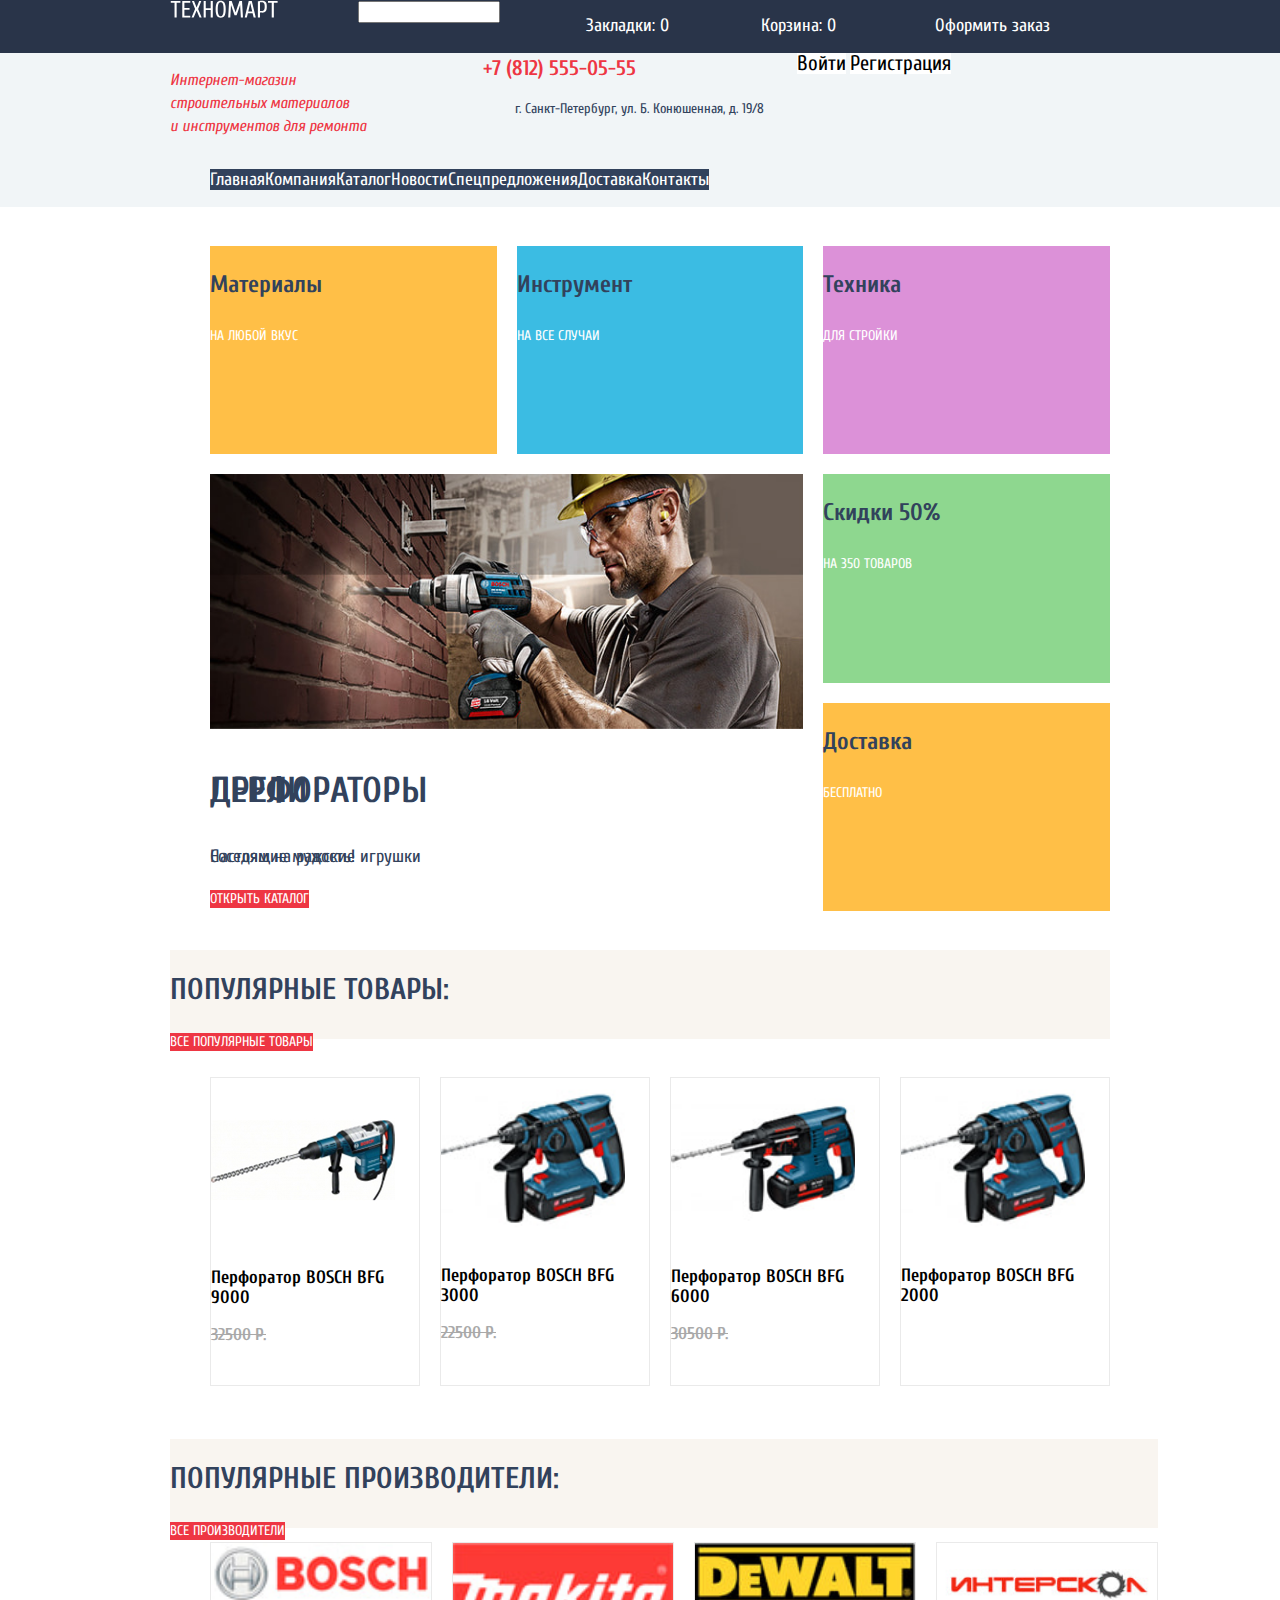
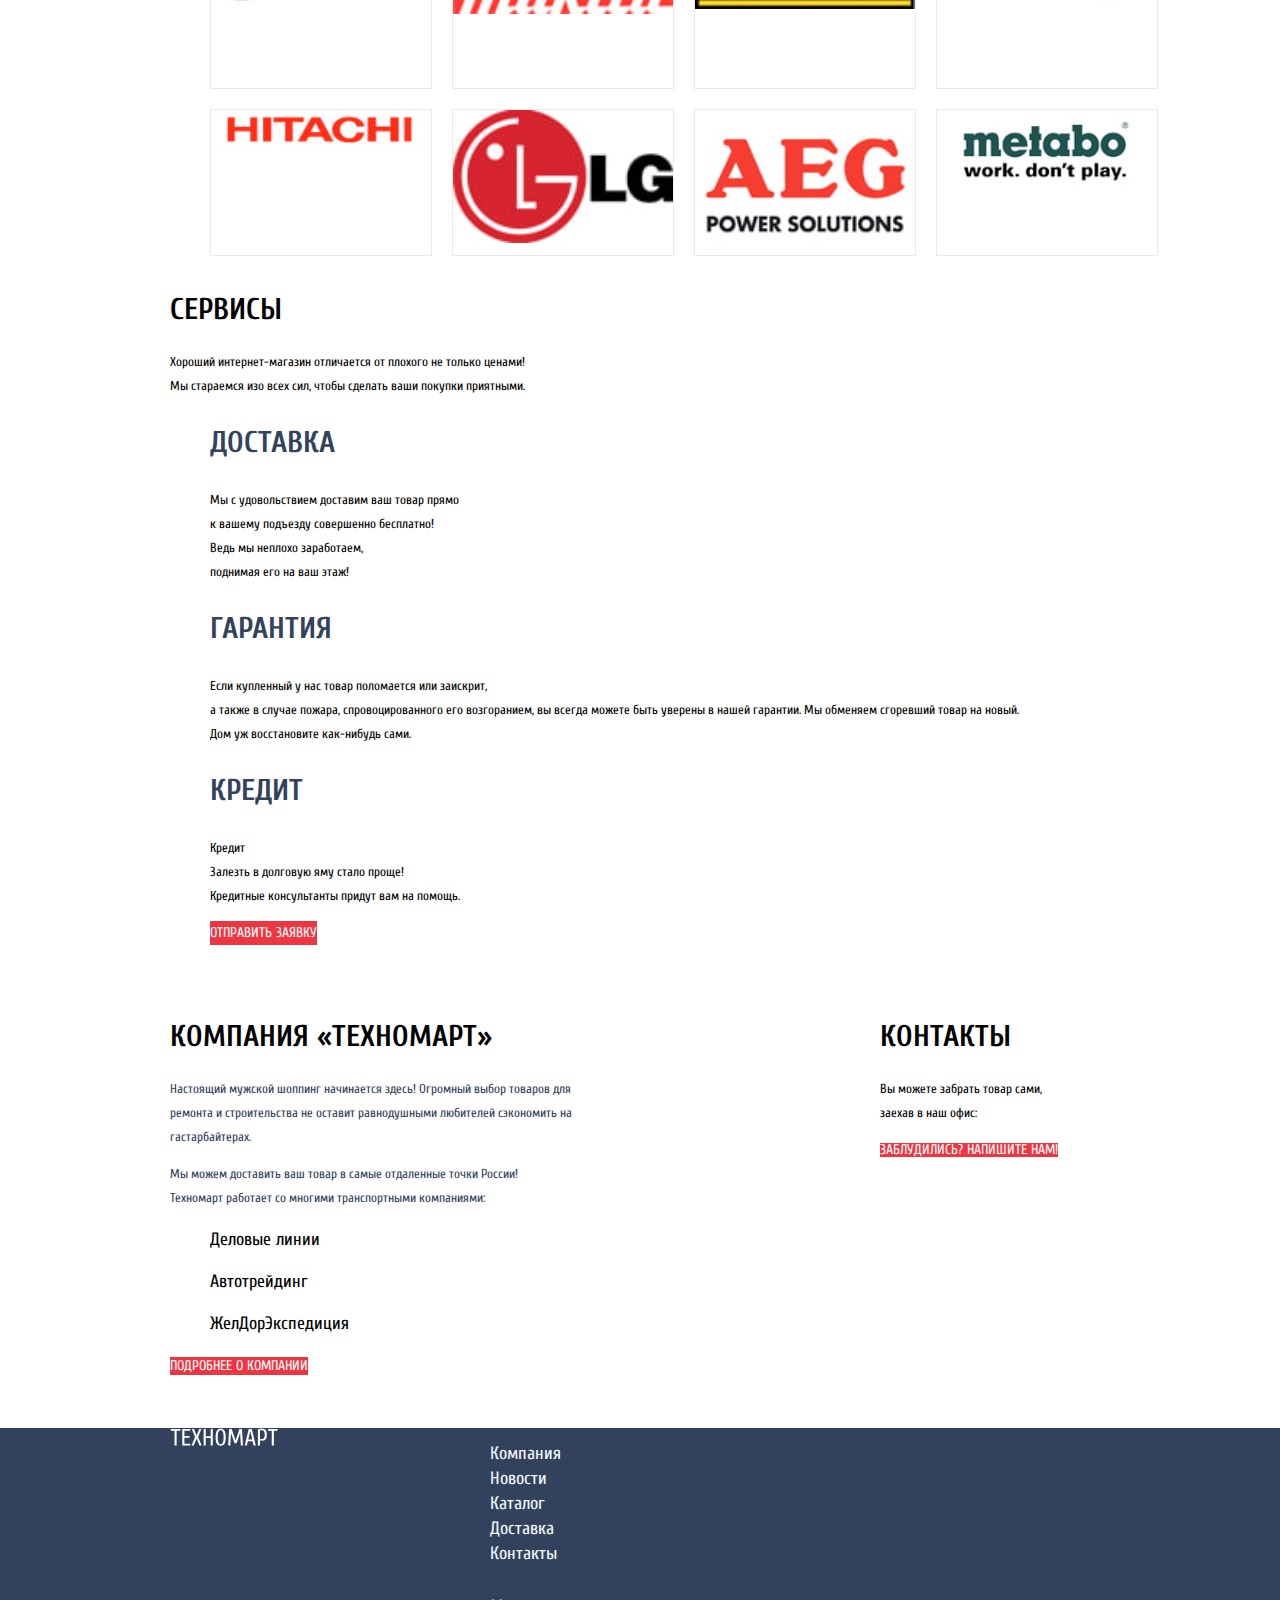
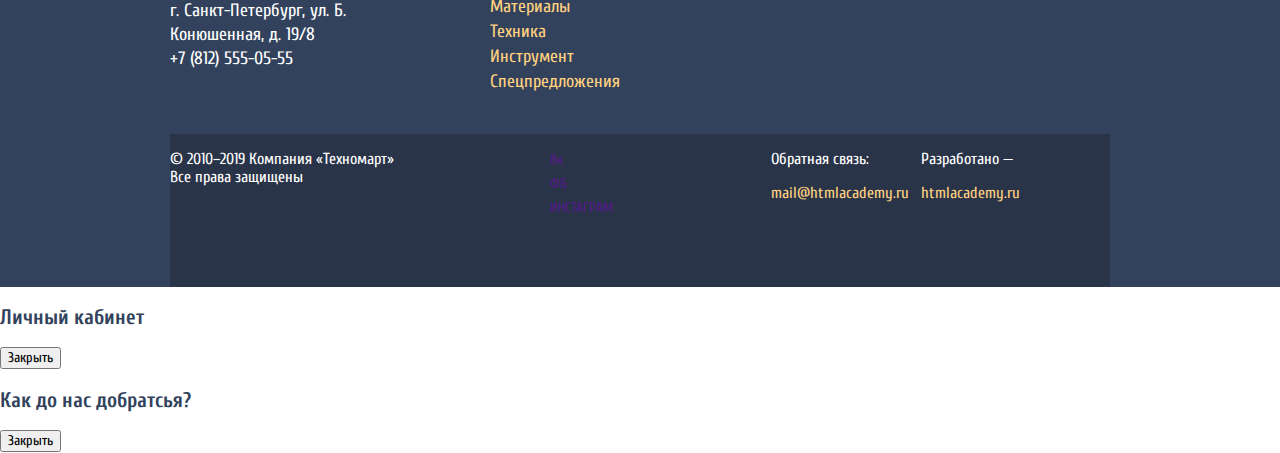
<file: index.html>
<!DOCTYPE html>
<html class="page" lang="ru">
  <head>
    <meta charset="utf-8">
    <title>HTML Academy: Техномарт</title>
    <link href="https://fonts.googleapis.com/css2?family=Cuprum:ital,wght@0,400;0,700;1,400;1,700&family=PT+Sans:wght@400;700&display=swap" rel="stylesheet">
    <link rel="stylesheet" href="css/normalize.css">
    <link rel="stylesheet" href="css/style.css">
  </head>
  <body class="page-body">

    <header class="main-header">

      <div class="header-top">
        <div class="header-top-wrapper">
          <a class="header-logo" href="" >
            <img src="img/logo.svg" alt="Логотип интернет-магазина 'ТЕХНОМАРТ'">
          </a>
          <form action="">
            <input type="search" name="search" >
          </form>
          <ul class="product-order">
            <li class="product-order-item product-marker"><a href="">Закладки: 0</a></li>
            <li class="product-order-item product-cart"><a href="">Корзина: 0</a></li>
            <li class="product-order-item ordering"><a href="">Оформить заказ</a></li>
          </ul>
        </div>
      </div>
      <div class="header-midle">
        <div class="header-midle-wrapper">
          <div class="header-midle-block">
            <p>Интернет-магазин<br>
              строительных материалов<br>
              и инструментов для ремонта</p>
          </div>
          <div class="contact-for-us">
            <a href="tel:+78125550555">+7 (812) 555-05-55</a>
            <p>г. Санкт-Петербург, ул. Б. Конюшенная, д. 19/8</p>
          </div>
          <div class="user-menu ">
            <a class="user-button login-link" href="">Войти</a>
            <a class="user-button registr-link" href="">Регистрация</a>
          </div>
        </div>
      </div>
      <nav class="site-navigation">
        <div class="navigation-wrapper">
          <ul class="site-navigation-list">
            <li class="site-navigation-item"><a href="">Главная</a></li>
            <li class="site-navigation-item"><a href="">Компания</a></li>
            <li class="site-navigation-item"><a href="catalog.html">Каталог</a></li>
            <li class="site-navigation-item"><a href="">Новости</a></li>
            <li class="site-navigation-item"><a href="">Спецпредложения</a></li>
            <li class="site-navigation-item"><a href="">Доставка</a></li>
            <li class="site-navigation-item"><a href="">Контакты</a></li>
          </ul>
        </div>
      </nav>

    </header>

    <main class="container">

      <h1 class="visually-hidden">Онлайн магазин "ТЕХНОМАРТ"</h1>

      <section class="product-categories">
        <h2 class="visually-hidden">Категории товаров</h2>
        <ul class="categories-list">
          <li class="categories-item item-1">
            <h3>Материалы</h3>
            <a href="catalog.html">на любой вкус</a>
          </li>
          <li class="categories-item item-2">
            <h3>Инструмент</h3>
            <a href="catalog.html">НА ВСЕ СЛУЧАИ</a>
          </li>
          <li class="categories-item item-3">
            <h3>Техника</h3>
            <a href="catalog.html">для стройки</a>
          </li>
          <li class="categories-item item-4">
            <h3>Скидки 50%</h3>
            <a href="catalog.html">На 350 ТОВАРОВ</a>
          </li>
          <li class="categories-item item-5">
            <h3>Доставка</h3>
            <a href="catalog.html">Бесплатно</a>
          </li>
          <li class="categories-item slider-item">
            <img src="img/catalog-perf.jpg" width="620" height="266" alt="Мужчина в каске с перфоратором фирмы BOSH">
            <h3>Перфораторы</h3>
            <p>Настоящие мужские игрушки</p>
            <a class="button" href="catalog.html">ОТКРЫТЬ КАТАЛОГ </a>
          </li>
          <li class="categories-item slider-item">
            <img src="img/drill-slider.jpg" alt="Мужчина в каске с дрелью фирмы BOSH">
            <h3>Дрели</h3>
            <p>Соседям на радость!</p>
            <a class="button" href="catalog.html">ОТКРЫТЬ КАТАЛОГ</a>
          </li>
        </ul>
        <!--<ul class="categories-slider">
          <li class="slider-item">
            <h3>Перфораторы</h3>
            <p>Настоящие мужские игрушки</p>
            <img src="img/catalog-perf.jpg" width="620" height="266" alt="Мужчина в каске с перфоратором фирмы BOSH">
            <a class="button" href="catalog.html">ОТКРЫТЬ КАТАЛОГ </a>
          </li>
          <li class="slider-item">
            <h3>Дрели</h3>
            <p>Соседям на радость!</p>
            <img src="img/drill-slider.jpg" alt="Мужчина в каске с дрелью фирмы BOSH">
            <a class="button" href="catalog.html">ОТКРЫТЬ КАТАЛОГ</a>
          </li>
        </ul> -->
      </section>
                <!--/КАТЕГОРИИ-->

      <section class="popular-product">
        <div class="popular-product-block">
          <h2>Популярные товары:</h2>
          <a class="button" href="catalog.html">все популярные товары</a>
        </div>
        <ul class="popular-product-list">
          <li class="popular-product-item popular-1">
            <img src="img/poppular-product-1.jpg" width="184" height="164" alt="На фотографии Перфоратор BOSCH BFG 9000">
            <p>Перфоратор BOSCH BFG 9000</p>
            <p>32500 Р.</p>
            <a href="">25500 Р.</a>
          </li>
          <li class="popular-product-item popular-2">
            <img src="img/product-3.jpg" width="184" height="164" alt="На фотографии Перфоратор BOSCH BFG 3000">
            <p>Перфоратор BOSCH BFG 3000</p>
            <p>22500 Р.</p>
            <a href="">15500 Р.</a>
          </li>
          <li class="popular-product-item popular-3">
            <img src="img/product-5.jpg" width="184" height="164" alt="На фотографии Перфоратор BOSCH BFG 6000">
            <p>Перфоратор BOSCH BFG 6000</p>
            <p>30500 Р.</p>
            <a href="">25500 Р.</a>
          </li>
          <li class="popular-product-item popular-4">
            <img src="img/product-9.jpg" width="184" height="164" alt="На фотографии Перфоратор BOSCH BFG 2000">
            <p>Перфоратор BOSCH BFG 2000</p>
            <p></p>
            <a href="">12500 Р.</a>
          </li>
        </ul>
      </section>
                <!--/ПОПУЛЯРНЫЕ ТОВАРЫ-->

      <section class="popular-makers">
        <div class="popular-makers-block">
          <h2>Популярные Производители:</h2>
          <a class="button" href="">все производители</a>
        </div>
        <ul class="makers-list">
          <li class="makers-item makers-1"><a href=""><img src="img/bosh-product.jpg" width="220" height="145" alt="Логотип компании'BOSH''"></a></li>
          <li class="makers-item makers-2"><a href=""><img src="img/makita-product.jpg" width="220" height="145" alt="Логотип компании'MAKITA'"></a></li>
          <li class="makers-item makers-3"><a href=""><img src="img/dewalt-product.jpg" width="220" height="145" alt="Логотип компании 'DeWalt'"></a></li>
          <li class="makers-item makers-4"><a href=""><img src="img/interskol-product.jpg" width="220" height="145" alt="Логотип компании 'Интерскол'"></a></li>
          <li class="makers-item makers-5"><a href=""><img src="img/hitachi-product.jpg" width="220" height="145" alt="Логотип компании 'HITACHI'"></a></li>
          <li class="makers-item makers-6"><a href=""><img src="img/lg-product.jpg" width="220" height="145" alt="Логотип компании 'LG'"></a></li>
          <li class="makers-item makers-7"><a href=""><img src="img/aeg-product.jpg" width="220" height="145" alt="Логотип компании 'AEG'"></a></li>
          <li class="makers-item makers-8"><a href=""><img src="img/metabo-product.jpg" width="220" height="145" alt="Логотип компании 'METABO'"></a></li>
        </ul>
      </section>
                <!--ПОПУЛЯРНЫЕ ПРОИЗВОДИТЕЛИ-->

      <section class="services">
        <h2>Сервисы</h2>
        <p>Хороший интернет-магазин отличается от плохого не только ценами!<br>
          Мы стараемся изо всех сил, чтобы сделать ваши покупки приятными.</p>
          <ul class="services-list">
            <li class="services-item">
              <h3>Доставка</h3>
              <p>Мы с удовольствием доставим ваш товар прямо<br>
                к вашему подъезду совершенно бесплатно!<br>
                Ведь мы неплохо заработаем,<br>
                поднимая его на ваш этаж!</p>
            </li>
            <li class="services-item">
              <h3>Гарантия</h3>
              <p>Если купленный у нас товар поломается или заискрит, <br>
                а также в случае пожара, спровоцированного его возгоранием,  вы всегда можете быть уверены в нашей гарантии. Мы обменяем сгоревший товар на новый. <br>
                Дом уж восстановите как-нибудь сами.</p>
            </li>
            <li class="services-item">
              <h3>Кредит</h3>
              <p>Кредит<br>
                Залезть в долговую яму стало проще!<br>
                Кредитные консультанты придут вам на помощь.</p>
              <a class="button" href="">ОТПРАВИТЬ ЗАЯВКУ</a>
            </li>
          </ul>
      </section>
                <!--/СЕРВИСЫ-->
      <div class="index-columns">
        <section class="company">
          <h2>КОМПАНИЯ «Техномарт»</h2>
          <p>Настоящий мужской шоппинг начинается здесь! Огромный выбор товаров для<br>
            ремонта и строительства не оставит равнодушными любителей сэкономить на гастарбайтерах.
          </p>
          <p>Мы можем доставить ваш товар в самые отдаленные точки России!<br>
            Техномарт работает со многими транспортными компаниями:</p>
          <ul class="delivery-list">
            <li class="delivery-item">
              <p>Деловые линии</p>
            </li>
            <li class="delivery-item">
              <p>Автотрейдинг</p>
            </li>
            <li class="delivery-item">
              <p>ЖелДорЭкспедиция</p>
            </li>
          </ul>
          <a class="button" href="">Подробнее о компании</a>
        </section>
                  <!--/КОМПАНИЯ «Техномарт»-->

        <section class="contacts">
          <h2>КОНТАКТЫ</h2>
          <p>Вы можете забрать товар сами,<br>
            заехав в наш офис:</p>
            <!--ФОРМА С КАРТОЙ-->
          <a class="button" href="tel:+78125550555">Заблудились? Напишите НАМ!</a>
        </section>
                  <!--/КОНТАКТЫ-->
      </div>
    </main>

    <footer class="page-footer main-footer">
      <div class="container">
        <div class="footer-site-navigation">
          <a href="#"><img src="img/logo.svg" alt="Логотип интернет-магазина 'ТЕХНОМАРТ'"></a>
          <ul class="footer-navigation-list">
            <li class="footer-navigation-item"><a href="">Компания</a></li>
            <li class="footer-navigation-item"><a href="">Новости</a></li>
            <li class="footer-navigation-item"><a href="catalog.html">Каталог</a></li>
            <li class="footer-navigation-item"><a href="">Доставка</a></li>
            <li class="footer-navigation-item"><a href="">Контакты</a></li>
          </ul>
        </div>


        <div class="footer-midle-block">
          <p>г. Санкт-Петербург, ул. Б. Конюшенная, д. 19/8<br>
            <a href="tel:+78125550555">+7 (812) 555-05-55</a>
          </p>
          <ul class="footer-catalog-navigation-list">
            <li class="footer-catalog-navigation-item"><a href="catalog.html">Материалы</a></li>
            <li class="footer-catalog-navigation-item"><a href="catalog.html">Техника</a></li>
            <li class="footer-catalog-navigation-item"><a href="catalog.html">Инструмент</a></li>
            <li class="footer-catalog-navigation-item"><a href="catalog.html">Спецпредложения</a></li>
          </ul>
        </div>

        <div class="footer-under-block">

          <section class="copyright">
            <h2 class="visually-hidden">Авторские парва</h2>
            <p>© 2010–2019 Компания «Техномарт»<br>
              Все права защищены</p>
          </section>
                    <!--/Авторские парва-->

          <section class="socials">
            <h2 class="visually-hidden">Социальные сети</h2>
            <ul class="socials-list">
              <li><a href="">Вк</a></li>
              <li><a href="">ФБ</a></li>
              <li><a href="">ИНСТАГРАМ</a></li>
            </ul>
          </section>
                    <!--/Социальные сети-->

          <section class="development">
            <h2 class="visually-hidden">Разработка</h2>
            <div class="feedback">
              <p>Обратная связь:</p>
              <a href="">mail@htmlacademy.ru</a>
            </div>
            <div class="development-proj">
              <p>Разработано —</p>
              <a href="https://htmlacademy.ru/intensive/htmlcss">htmlacademy.ru</a>
            </div>
          </section>
          <!--/Разработка-->
        </div>
      </div>

    </footer>

    <section class="modal">
      <h2>Личный кабинет</h2>
      <button type="button">Закрыть</button>
    </section>
              <!--/ЛИЧНЫЙ КАБИНЕТ-->

    <section class="modal">
      <h2>Как до нас добратсья?</h2>
      <button type="button">Закрыть</button>
    </section>
              <!--/Как до нас добратсья?-->

  </body>
</html>
</file>
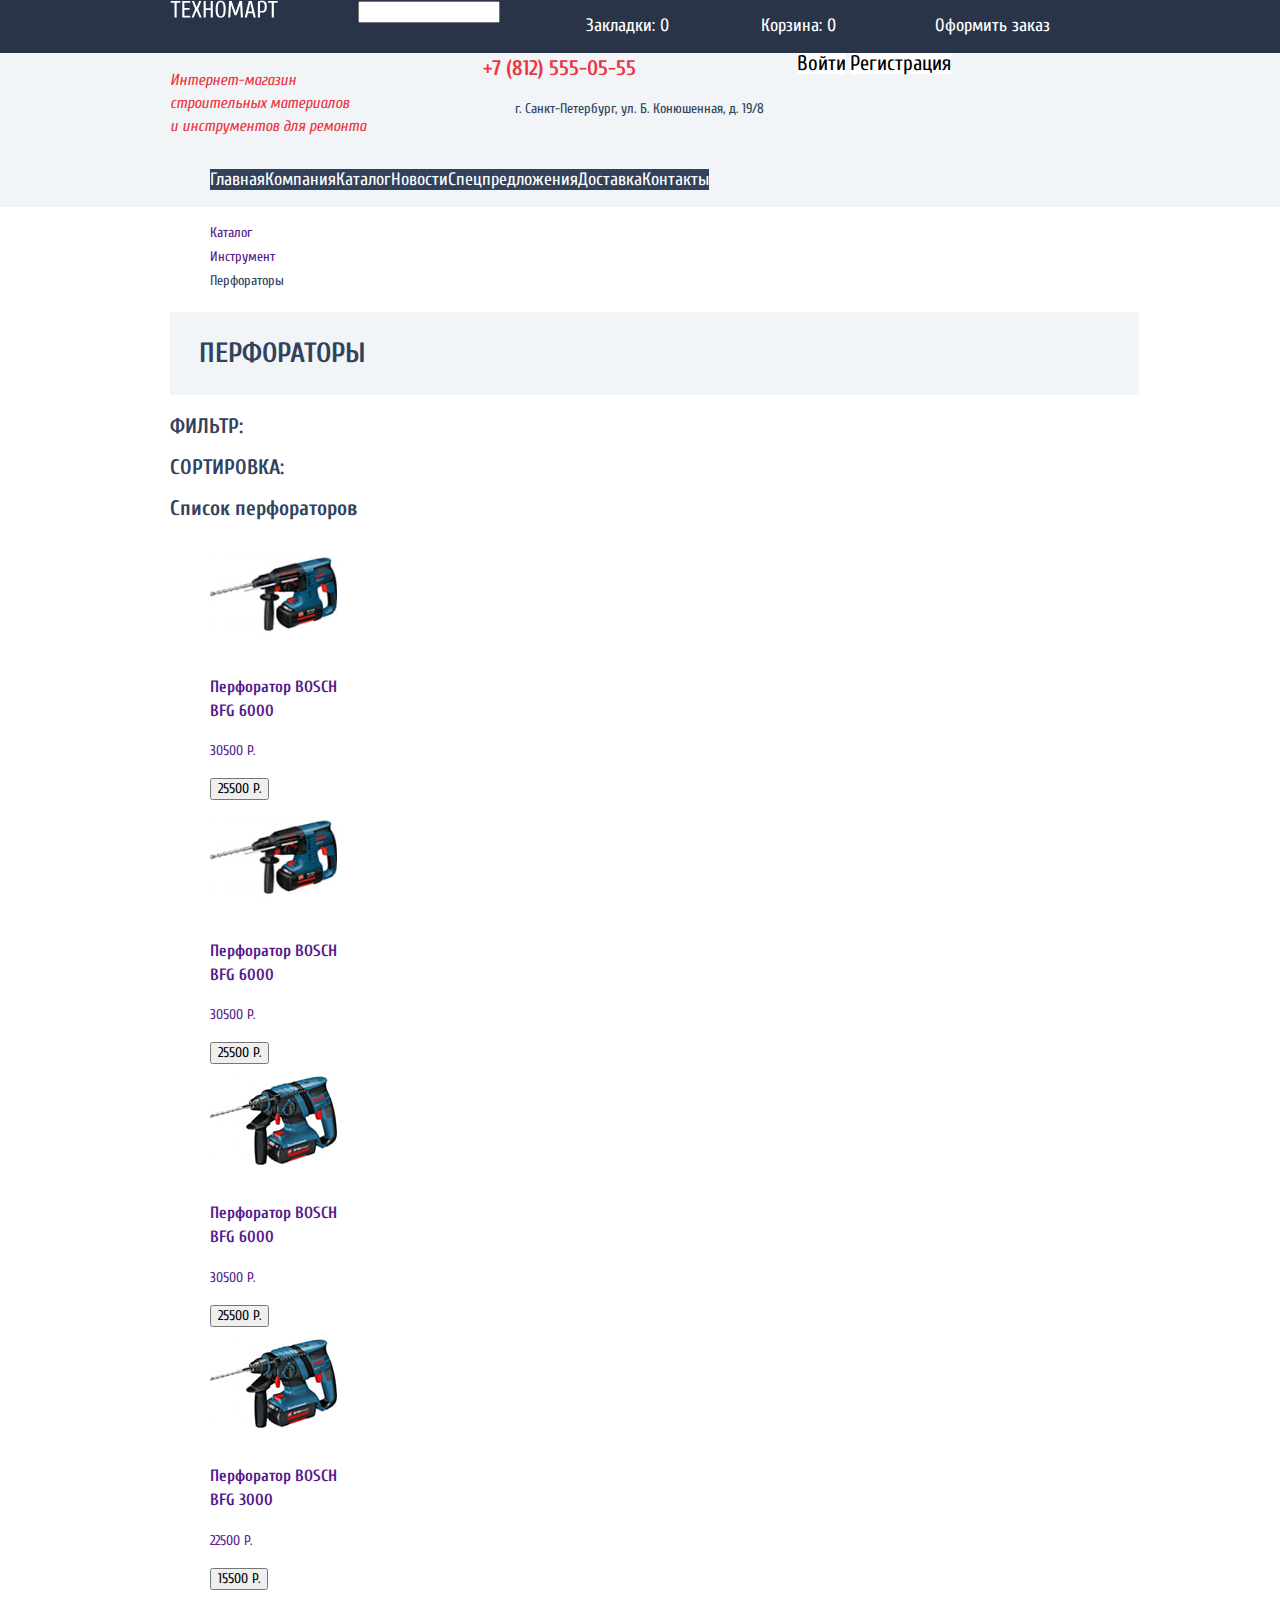
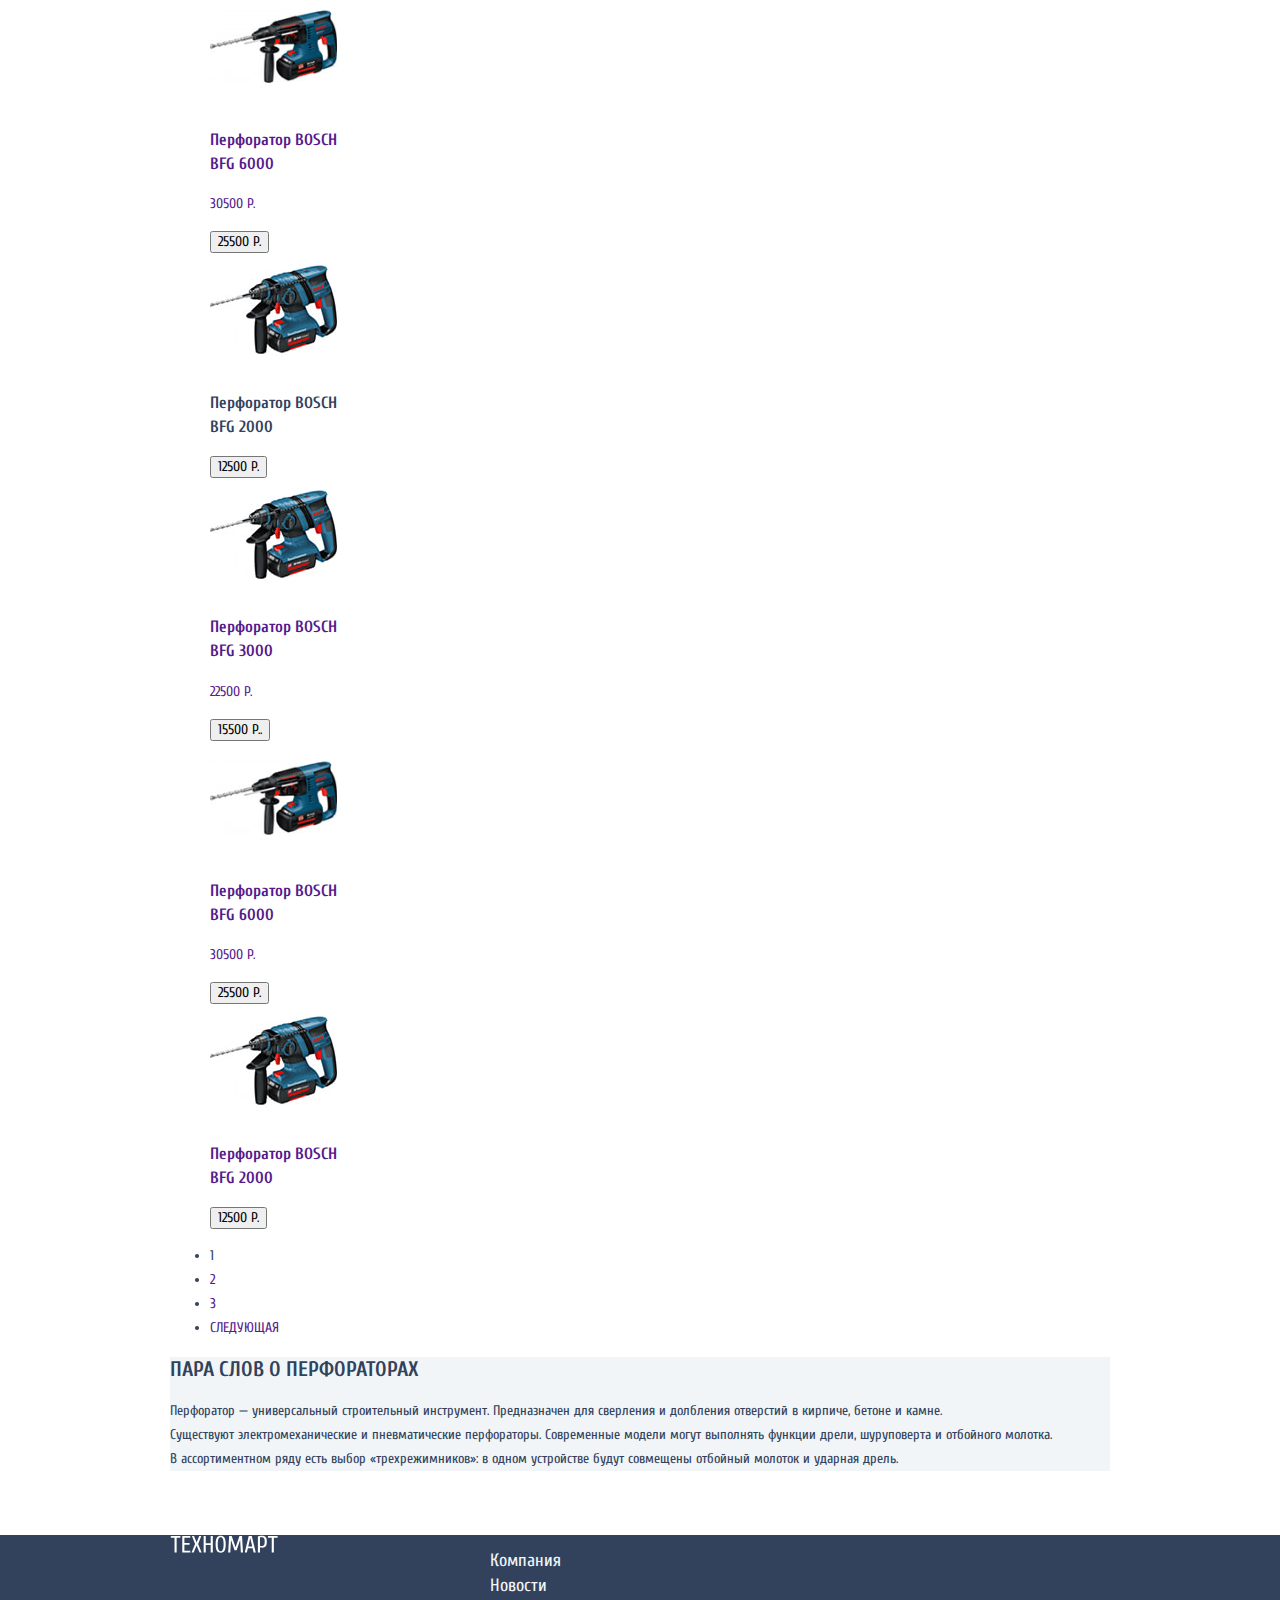
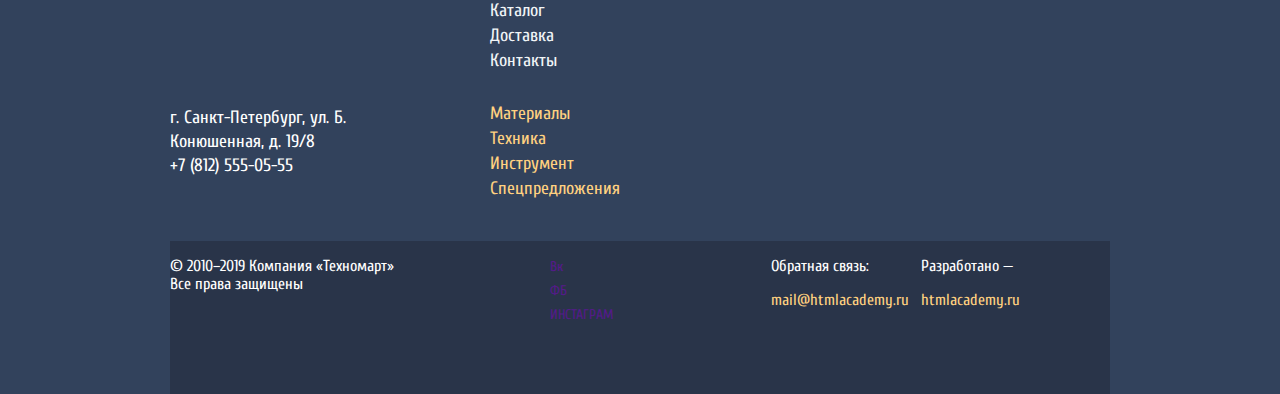
<file: catalog.html>
<!DOCTYPE html>
<html class="page" lang="ru">
<head>
  <meta charset="UTF-8">
  <meta name="viewport" content="width=device-width, initial-scale=1.0">
  <title>HTML Academy: Техномарт</title>
  <link href="https://fonts.googleapis.com/css2?family=Cuprum:ital,wght@0,400;0,700;1,400;1,700&family=PT+Sans:wght@400;700&display=swap" rel="stylesheet">
  <link rel="stylesheet" href="css/normalize.css">
  <link rel="stylesheet" href="css/style.css">
</head>
<body class="page-body inner-page">
  <header class="main-header">

    <div class="header-top">
      <div class="header-top-wrapper">
        <a class="header-logo" href="" >
          <img src="img/logo.svg" alt="Логотип интернет-магазина 'ТЕХНОМАРТ'">
        </a>
        <form action="">
          <input type="search" name="search" >
        </form>
        <ul class="product-order">
          <li class="product-order-item product-marker"><a href="">Закладки: 0</a></li>
          <li class="product-order-item product-cart"><a href="">Корзина: 0</a></li>
          <li class="product-order-item ordering"><a href="">Оформить заказ</a></li>
        </ul>
      </div>
    </div>
    <div class="header-midle">
      <div class="header-midle-wrapper">
        <div class="header-midle-block">
          <p>Интернет-магазин<br>
            строительных материалов<br>
            и инструментов для ремонта</p>
        </div>
        <div class="contact-for-us">
          <a href="tel:+78125550555">+7 (812) 555-05-55</a>
          <p>г. Санкт-Петербург, ул. Б. Конюшенная, д. 19/8</p>
        </div>
        <div class="user-menu ">
          <a class="user-button login-link" href="">Войти</a>
          <a class="user-button registr-link" href="">Регистрация</a>
        </div>
      </div>
    </div>
    <nav class="site-navigation">
      <div class="navigation-wrapper">
        <ul class="site-navigation-list">
          <li class="site-navigation-item"><a href="">Главная</a></li>
          <li class="site-navigation-item"><a href="">Компания</a></li>
          <li class="site-navigation-item"><a href="catalog.html">Каталог</a></li>
          <li class="site-navigation-item"><a href="">Новости</a></li>
          <li class="site-navigation-item"><a href="">Спецпредложения</a></li>
          <li class="site-navigation-item"><a href="">Доставка</a></li>
          <li class="site-navigation-item"><a href="">Контакты</a></li>
        </ul>
      </div>
    </nav>

  </header>

  <main class="container">

    <div class="main-navigation_catalog">
      <ul class="breadcrumbs">
        <li><a class="breadcrumbs-icon_index" href="index.html"></a></li>
        <li><a href="">Каталог</a></li>
        <li><a href="">Инструмент</a></li>
        <li>Перфораторы</li>
      </ul>
    </div>
    <h1 class="page-title_catalog">ПЕРФОРАТОРЫ</h1>



    <section>
      <h2>ФИЛЬТР:</h2>
      <!-- Здесь будет форма фильтра -->
    </section>

    <section>
      <h2>СОРТИРОВКА:</h2>
      <!-- Здесь будет форма сортировки -->
    </section>

    <section class="poducts-catalog">
      <h2>Список перфораторов</h2>
      <ul class="products-list">
        <li class="product-item"><a href="">
          <img src="img/product-1.jpg" width="127" height="112" alt="На картинке изображен Перфоратор BOSCH BFG 6000 ">
          <h3>Перфоратор BOSCH<br> BFG 6000</h3>
          <p>30500 Р.</p>
          <button type="button">25500 Р.</button>
        </a></li>
        <li class="product-item"><a href="">
          <img src="img/product-2.jpg" width="127" height="112" alt="На картинке изображен Перфоратор BOSCH BFG 6000">
          <h3>Перфоратор BOSCH<br> BFG 6000</h3>
          <p>30500 Р.</p>
          <button type="button">25500 Р.</button>
        </a></li>
        <li class="product-item"><a href="">
          <img src="img/product-3.jpg" width="127" height="112" alt="На картинке изображен Перфоратор BOSCH BFG 6000">
          <h3>Перфоратор BOSCH<br> BFG 6000</h3>
          <p>30500 Р.</p>
          <button type="button">25500 Р.</button>
        </a></li>
        <li class="product-item"><a href="">
          <img src="img/product-4.jpg" width="127" height="112" alt="На картинке изображен Перфоратор BOSCH BFG 3000">
          <h3>Перфоратор BOSCH<br> BFG 3000</h3>
          <p>22500 Р.</p>
          <button type="button">15500 Р.</button>
        </a></li>
        <li class="product-item"><a href="">
          <img src="img/product-5.jpg" width="127" height="112" alt="На картинке изображен Перфоратор BOSCH BFG 6000">
          <h3>Перфоратор BOSCH<br> BFG 6000</h3>
          <p>30500 Р.</p>
          <button type="button">25500 Р.</button>
        </a></li>
        <li class="product-item"><a href=""></a></li>
        <img src="img/product-6.jpg" width="127" height="112" alt="На картинке изображен Перфоратор BOSCH BFG 2000">
          <h3>Перфоратор BOSCH<br> BFG 2000</h3>
          <button type="button">12500 Р.</button>
        <li class="product-item"><a href="">
          <img src="img/product-7.jpg" width="127" height="112" alt="На картинке изображен Перфоратор BOSCH BFG 3000">
          <h3>Перфоратор BOSCH<br> BFG 3000</h3>
          <p>22500 Р.</p>
          <button type="button">15500 Р..</button>
        </a></li>
        <li class="product-item"><a href="">
          <img src="img/product-8.jpg" width="127" height="112" alt="На картинке изображен Перфоратор BOSCH BFG 6000">
          <h3>Перфоратор BOSCH<br> BFG 6000</h3>
          <p>30500 Р.</p>
          <button type="button">25500 Р.</button>
        </a></li>
        <li class="product-item"><a href="">
          <img src="img/product-9.jpg" width="127" height="112" alt="На картинке изображен Перфоратор BOSCH BFG 2000">
          <h3>Перфоратор BOSCH<br> BFG 2000</h3>

          <button type="button">12500 Р.</button>
        </a></li>
      </ul>
      <ul class="catalog-page-list">
        <li class="catalog-page-item disabled"><a >1</a></li>
        <li class="catalog-page-item"><a href="">2</a></li>
        <li class="catalog-page-item"><a href="">3</a></li>
        <li class="catalog-page-item"><a href="">СЛЕДУЮЩАЯ</a></li>
      </ul>
    </section>

    <section class="catalog_info">
      <h2>ПАРА СЛОВ О ПЕРФОРАТОРАХ</h2>
      <p>Перфоратор — универсальный строительный инструмент. Предназначен для сверления и долбления отверстий в кирпиче, бетоне и камне.<br>
        Существуют электромеханические и пневматические перфораторы. Современные модели могут выполнять функции дрели, шуруповерта и отбойного молотка.<br>
        В ассортиментном ряду есть выбор «трехрежимников»: в одном устройстве будут совмещены отбойный молоток и ударная дрель.</p>
    </section>
  </>
  </main>

  <footer class="page-footer main-footer">
    <div class="container">

      <div class="footer-site-navigation">
        <a href="#"><img src="img/logo.svg" alt="Логотип интернет-магазина 'ТЕХНОМАРТ'"></a>
        <ul class="footer-navigation-list">
          <li class="footer-navigation-item"><a href="">Компания</a></li>
          <li class="footer-navigation-item"><a href="">Новости</a></li>
          <li class="footer-navigation-item"><a href="catalog.html">Каталог</a></li>
          <li class="footer-navigation-item"><a href="">Доставка</a></li>
          <li class="footer-navigation-item"><a href="">Контакты</a></li>
        </ul>
      </div>


      <div class="footer-midle-block">
        <p>г. Санкт-Петербург, ул. Б. Конюшенная, д. 19/8<br>
          <a href="tel:+78125550555">+7 (812) 555-05-55</a>
        </p>
        <ul class="footer-catalog-navigation-list">
          <li class="footer-catalog-navigation-item"><a href="catalog.html">Материалы</a></li>
          <li class="footer-catalog-navigation-item"><a href="catalog.html">Техника</a></li>
          <li class="footer-catalog-navigation-item"><a href="catalog.html">Инструмент</a></li>
          <li class="footer-catalog-navigation-item"><a href="catalog.html">Спецпредложения</a></li>
        </ul>
      </div>

      <div class="footer-under-block">

        <section class="copyright">
          <h2 class="visually-hidden">Авторские парва</h2>
          <p>© 2010–2019 Компания «Техномарт»<br>
            Все права защищены</p>
        </section>
                  <!--/Авторские парва-->

        <section class="socials">
          <h2 class="visually-hidden">Социальные сети</h2>
          <ul class="socials-list">
            <li><a href="">Вк</a></li>
            <li><a href="">ФБ</a></li>
            <li><a href="">ИНСТАГРАМ</a></li>
          </ul>
        </section>
                  <!--/Социальные сети-->

        <section class="development">
          <h2 class="visually-hidden">Разработка</h2>
          <div class="feedback">
            <p>Обратная связь:</p>
            <a href="">mail@htmlacademy.ru</a>
          </div>
          <div class="development-proj">
            <p>Разработано —</p>
            <a href="https://htmlacademy.ru/intensive/htmlcss">htmlacademy.ru</a>
          </div>
        </section>
        <!--/Разработка-->
      </div>
    </div>

  </footer>
</body>
</html>
</file>
<file: css/style.css>
:root {
  --special-yellowlight: #ffd180;
  --special-greenlight:  #8ED78F;
  --special-lightgray:   #A9A9A9;
  --basic-background:    #F1F5F7;
  --basic-graylight:     #C5C5C5;
  --special-yellow:      #FFBF47;
  --basic-darkblue:      #32425C;
  --special-lilac:       #DC91D8;
  --special-white:       #F9F5F0;
  --special-blue:        #3BBCE3;
  --basic-green:         #63A63E;
  --basic-grey:          #3D546F;
  --basic-red:           #EE3643;
  --success:             #5FBB2D;
  --warning:             #FFBF47;
  --white:               #FFFFFF;
  --black:               #000000;
  --error:               #BA2732;
  --border:              #EAEAEA;
  --special-red_hover:   #CA2C37;
  --special-red_active:  #BA2732;
  --special-background:  #293449;
}

.page {
  box-sizing: border-box;

  height: 100%;
}

/*GLOBAL*/
.visually-hidden {
  position: absolute;
  clip: rect(0 0 0 0);
  width: 1px;
  height: 1px;
  margin: -1px;
}

.page-body {
  min-width: 960px;
  margin: 0;
  padding: 0;

  font-family: "Cuprum";
  font-size: 14px;
  line-height: 24px;
  font-weight: 400px;

  color: var(--basic-darkblue);
}

.page a {
  text-decoration: none;
}

img {
  max-width: 100%;
  height: auto;
}

.container {
  width: 940px;
  margin: 0 auto;
  padding: 0 10px;
}

/*GRID*/
.page-body {
  min-height: 100%;

  display: grid;
  grid-template-rows: min-content 1fr min-content;
  align-content: cecnter;
}
/*BUTTON*/

.button {
  display: inline-block;

  text-align: center;
  vertical-align: center;
  text-transform: uppercase;
  
  border: none;

  background-color: var(--basic-red);
  color: var(--white);

}

.user-button {
  background-color: var(--white);
  color: var(--black);
}
.user-button:hover {
  color: var(--basic-red);
}
.user-button:active {
  color: var(--basic-graylight);
}


.button:hover {
  background-color: var(--special-red_hover);
  border: none;
}
.button:active {
  background-color: var(--special-red_active);
  border: none;
}

/*HEADER*/
.main-header {
  background-color: var(--basic-background);

}
/*HEADER TOP*/

.header-top {
  display: grid;

  background-color: var(--special-background);
}

.header-top-wrapper  {
  width: 940px;
  margin: 0 auto;
  padding: 0 10px;

  display: grid;
  grid-template-columns: 1fr 1fr 3fr;
}


.product-order {
  list-style: none;

  display: grid;
  grid-template-columns: 1fr 1fr 1fr;
}



.product-order-item a {
  font-size: 18px;
  line-height: 24px;

  color: var(--white);
}

/*HEADER MIDLE*/

.header-midle {
  display: grid;

}

.header-midle-wrapper {
  width: 940px;
  margin: 0 auto;
  padding: 0 10px;

  display: grid;
  grid-template-columns: 1fr 1fr 1fr;
}

.header-midle-block  p{
  font-size: 16px;
  line-height: 23px;
  font-style: italic;

  color: var(--basic-red);
}

.contact-for-us a {
  line-height: 30px;
  font-size: 21px;
  font-weight: 700;

  color: var(--basic-red);
}

.contact-for-us p {
  text-align: center;
}

.user-menu a{
  line-height: 21px;
  font-size: 21px;
  display: inline-block;


  text-align: center;
  align-items: center;
}

/*SITE NAVIGATION*/

.navigation-wrapper {
  width: 940px;
  margin: 0 auto;
  padding: 0 10px;
}

.site-navigation-list {
  list-style: none;
  width: 100%;
  display: flex;
}

.site-navigation-item {
  display: block;

  justify-content: space-between;
}

.site-navigation-item a{
  font-size: 18px;
  line-height: 24px;




  color: var(--white);
  background-color: var(--basic-darkblue);
}

/*CONTAINER*/

/*PRODUCT CATEGORIES*/
.product-categories {
  margin-top: 39px;
}
.categories-list {
  list-style: none;

  display: grid;
  grid-template-rows: 1fr 1fr 1fr;
  grid-template-columns: 1fr 1fr 1fr;
  grid-gap: 20px;
}

.item-1 {
  background-color: var(--special-yellow);

  grid-row-start: 1;
  grid-row-end: 1;
  grid-column-start: 1;
  grid-column-end: 2;
}

.item-2 {
  background-color: var(--special-blue);

  grid-row-start: 1;
  grid-row-end: 1;
  grid-column-start: 2;
  grid-column-end: 3;
}

.item-3 {
  background-color: var(--special-lilac);

  grid-row-start: 1;
  grid-row-end: 1;
  grid-column-start: 3;
  grid-column-end: 4;
}

.item-4 {
  background-color: var(--special-greenlight);

  grid-row-start: 2;
  grid-row-end: 3;
  grid-column-start: 3;
  grid-column-end: 4;
}

.item-5 {
  background-color: var(--special-yellow);

  grid-row-start: 3;
  grid-row-end: 4;
  grid-column-start: 3;
  grid-column-end: 4;
}

.slider-item {
  grid-row-start: 2;
  grid-row-end: 4;
  grid-column-start: 1;
  grid-column-end: 3;

}


.categories-item h3{
  font-size: 24px;
  line-height: 30px;
  font-weight: 700;
}

.categories-item a {
  font-size: 14px;
  line-height: 18px;
  text-transform: uppercase;
  text-align: center;

  color: var(--white);
}

/*CATEGORIES SLIDER*/

.categories-slider {
  list-style: none;
}

.slider-item h3 {
  font-size:36px;
  line-height: 36px;
  font-weight: 700;
  text-transform: uppercase;
}

.slider-item p{
  font-size: 18px;
  line-height: 24px;
}

.slider-item a {
  text-align: center;
  font-size: 14px;
  line-height: 18px;

  color: var(--white);
}

/*POPULAR PRODUCT*/
.popular-product {
  margin-top: 39px;
  height: 450px;

  display: grid;
  grid-template-rows: 1fr 1fr;
}

.popular-product-block {
  width: 100%;
  height: 89px;

  background-color: var(--special-white);
  grid-row-start: 1;
  grid-row-end: 2;
}

.popular-product-block h2 {
  font-size: 30px;
  line-height: 30px;
  text-transform: uppercase;

  color: var(--basic-darkblue);
}
.popular-product-block a {
  font-size: 14px;
  line-height: 18px;
  text-transform: uppercase;
}

.popular-product-list {
  list-style: none;

  grid-row-start: 2;
  grid-row-end: 3;

  display: grid;
  grid-template-columns: repeat(4, 1fr);
  grid-gap: 20px;
}

.popular-product-item {
  border: 1px solid var(--border);
  margin: 0;
  padding: 0;

}

.popular-1 {
  grid-column: 1/2;
}
.popular-2 {
  grid-column: 2/3;
}

.popular-3 {
  grid-column: 3/4;
}

.popular-4 {
  grid-column: 4/5;
}


.popular-product-item p:nth-of-type(1) {
  font-style: "PT Sans", Arial, sans-serif;
  font-weight: 700;
  font-size: 18px;
  line-height: 20px;

  color: var(--black);
}
.popular-product-item p:nth-of-type(2) {
  font-style: "PT Sans";
  font-weight: 700;
  font-size: 17px;
  line-height: 18px;

  color: var(--special-lightgray);

  text-decoration: line-through;
}

.popular-product-item a {
  font-style: "PT Sans", Arial, sans-serif;
  font-weight: 700;
  font-size: 17px;
  line-height: 18px;

  color: var(--white);
}


/*POPULAR MAKERS*/
.popular-makers {
  margin-top: 39px;

  display: grid;
  grid-template-rows: min-content 1fr;
}

.popular-makers-block {
  width: 100%;
  height: 89px;

  background-color: var(--special-white);
  grid-row: 1/2;
}

.popular-makers-block h2 {
  font-size: 30px;
  line-height: 30px;
  text-transform: uppercase;

  color: var(--basic-darkblue);
}

.popular-makers-block a {
  font-size: 14px;
  line-height: 18px;
  text-transform: uppercase;
}

.makers-list {
  list-style: none;

  grid-row: 2/3;
  display: grid;
  grid-template-columns: 1fr 1fr 1fr 1fr;
  grid-template-rows: 1fr 1fr;
  grid-gap: 20px;
}

.makers-1 {
  grid-column: 1/2;
  grid-row: 1/2
}
.makers-2 {
  grid-column: 2/3;
  grid-row: 1/2;
}
.makers-3 {
  grid-column: 3/4;
  grid-row: 1/2;
}
.makers-4 {
  grid-column: 4/5;
  grid-row: 1/2;
}
.makers-5 {
  grid-column: 1/2;
  grid-row: 2/3;
}
.makers-6 {
  grid-column: 2/3;
  grid-row: 2/3;
}
.makers-7 {
  grid-column: 3/4;
  grid-row: 2/3;
}
.makers-8 {
  grid-column: 4/5;
  grid-row: 2/3;
}

.makers-item {
  display: block;
  width: 220px;
  height: 145px;

  align-items: center;

  border: 1px solid var(--border);
}

makers-item img {
  margin: 50%;
}

/*SERVICES*/

.services h2 {
  font-size: 30px;
  line-height: 30px;
  text-transform: uppercase;

  color: var(--black);
}

.services p {
  font-style: "PT Sans", Arial, sans-serif;
  font-size: 13px;

  color: var(--black);
}

.services-list {
  list-style: none;
}

.services-item h3 {
  font-size: 30px;
  line-height: 30px;
  text-transform: uppercase;
}

.services-item p {
  font-style: "PT Sans", Arial, sans-serif;
}

/*INDEX COLUMNS*/

.index-columns {
  background-color: var(--white);
  width: 100%;
  margin-top: 53px;

  display: grid;
  grid-template-columns: 3fr 1fr;
  grid-template-rows: 1fr;
  grid-gap: 20px;
}

/*COMPANY*/
.company {
  width: 480px;

  grid-column: 1/2;
  grid-row: 1;
}
.company h2 {
  font-size: 30px;
  line-height: 30px;
  text-transform: uppercase;

  color: var(--black);
}

.company p {
  font-style: "PT Sans", Arial, sans-serif;
  font-size: 13px;
}

.company a {
  font-size: 14px;
  line-height: 18px;
}

.delivery-list {
  list-style: none;
}

.delivery-item p {
  font-size: 18px;

  color: var(--black);
}

/*CONTACTS*/

.contacts h2 {
  font-size: 30px;
  line-height: 30px;
  text-transform: uppercase;

  color:  var(--black);
}

.contacts p {
  font-style: "PT Sans", Arial, sans-serif;
  font-size: 13px;
  line-height: 24px;

  color: var(--black);
}

.contacts a {
  font-size: 14px;
  line-height: 14px;
  text-transform: uppercase;
}

/*PAGE FOOTER*/
.page-footer {
  background-color: var(--basic-darkblue);
  margin-top: 50px;
}

.page-footer .footer-under-block {
  background-color: #293449;
  color: var(--white);
}

.page-footer .container {
  display: grid;
  grid-template-columns: 1fr 2fr;
  grid-template-rows: 1fr 1fr 1fr;
}

/*MAIN FOOTER*/

/*FOOTER SITE NAVIGATION*/

.footer-site-navigation {
  grid-column: 1/3;
  grid-row: 1/2;

  display: grid;
  grid-template-columns: 1fr 3fr;
  grid-gap: 60px;
}

.footer-navigation-list {
  list-style: none;

}

.footer-navigation-item a {
  font-size: 18px;
  line-height: 24px;

  color: var(--basic-background);

}

.footer-navigation-item a:hover {
  text-decoration: underline;
}


/*FOOTER MIDLE BLOCK*/
.footer-midle-block {
  grid-row: 2/3;
  grid-column: 1/3;

  display: grid;
  grid-template-columns: 1fr 3fr;
  grid-gap: 60px;
}

.footer-midle-block p {
  font-size: 18px;
  line-height: 24px;

  color: var(--white);
}
.footer-midle-block p > a{
  color: var(--white);
}

.footer-catalog-navigation-list {
  list-style: none;
}

.footer-catalog-navigation-item a{
  font-size: 18px;
  line-height: 24px;

  color: var(--special-yellowlight);
}

.footer-catalog-navigation-item a:hover {
  text-decoration: underline;
}

/*FOOTER UNDER BLOCK*/
.footer-under-block {
  grid-column: 1/3;
  grid-row: 3/4;
  display: grid;
  grid-template-columns: 240px 161px 300px;
  grid-gap: 100px;
}

.copyright {
  font-size: 16px;
  line-height: 18px;

  color: var(--white);
  grid-column: 1/2;

}

.socials {
  grid-column: 2/3;

  display: flex;
  justify-content: space-between;
}

.socials-list {
  list-style: none;
}

.development {
  font-size: 16px;
  line-height: 18px;

  grid-column: 3/4;
  display: grid;
  grid-template-columns: 1fr 1fr;

}

.feedback {
  grid-column: 1/2;
}

.feedback a{
  font-size: 16px;
  line-height: 18px;

  color: var(--special-yellowlight);
}

.feedback a:hover {
   text-decoration: underline;
}

.feedback a:active {
  color: var(--basic-red);
}

.development-proj {
  grid-column: 2/3;
}

.development-proj p {
  font-size: 16px;
  line-height: 18px;
}

.development-proj a{
  font-size: 16px;
  line-height: 18px;

  color: var(--special-yellowlight);
}

.development-proj a:hover {
   text-decoration: underline;
}

.development-proj a:active {
  color: var(--basic-red);
}






























/*CATALOG*/
.breadcrumbs {
  list-style: none;
}

.products-list {
  list-style: none;
}

.page-title_catalog {
  width: 100%;

  background-color: var(--basic-background);

  padding-top: 29px;
  padding-left: 29px;
  padding-bottom: 30px;
}

.page-title_catalog h1 {
  line-height: 30px;
  font-size: 30px;
  font-weight: 400;

}

 .catalog_info {
  background-color: var(--basic-background);
}
</file>
